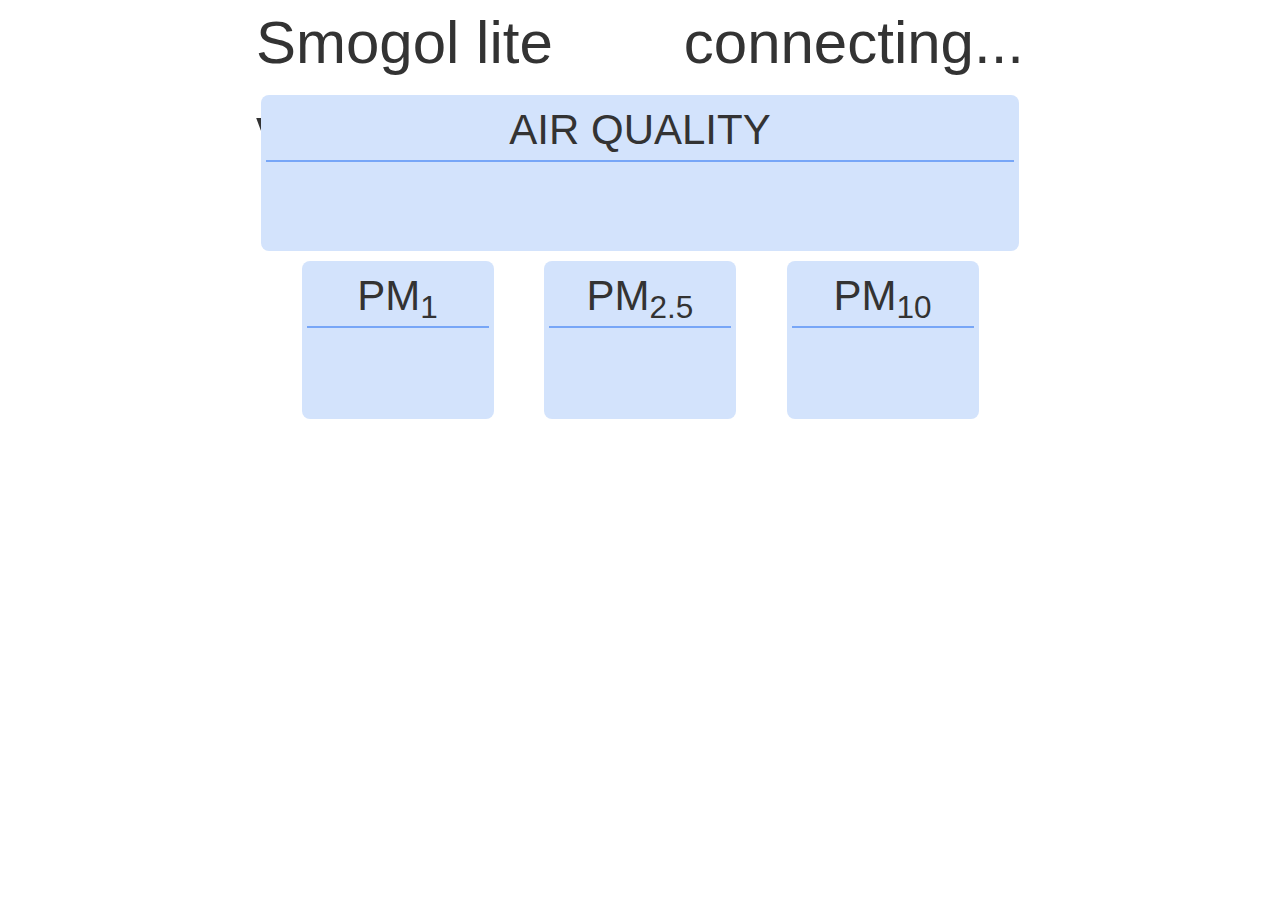
<file: data/web/index.html>
<html>
    <head>
        <meta charset="utf-8">
        <meta http-equiv="X-UA-Compatible" content="IE=edge">
        <meta name="viewport" content="width=device-width, initial-scale=1">
        <title>Smogol lite v0.5</title>
        <link rel="stylesheet" href="css/main.css">
        <link rel="stylesheet" href="css/boot.css">
        <link rel="stylesheet" href="css/boot-thm.css">
    </head>

    <body class="main-container">
        <div class="logo">
            Smogol lite v0.5
        </div>
        <div id="online" class="connection">connecting...</div>
        <div class="quality boxie">
            <div class="header boxie-top">Air quality</div>
            <div class="main" id="quality">&nbsp;</div>
        </div>
        <div class="current boxie">
            <div class="header boxie-top">PM<sub>1</sub></div>
            <div id="pm1">&nbsp;</div>
        </div>
        <div class="current boxie">
            <div class="header boxie-top">PM<sub>2.5</sub></div>
            <div id="pm25">&nbsp;</div>
        </div>
        <div class="current boxie">
            <div class="header boxie-top">PM<sub>10</sub></div>
            <div id="pm10">&nbsp;</div>
        </div>

        <script src="js/jquery-3.4.1.min.js"></script>
        <script src="js/boot.js"></script>
        <script type="module" src="js/main.js"></script>
    </body>
</html>
</file>
<file: data/web/css/main.css>
body
{
}

.main-container
{
  display: flex;
  flex-flow: row wrap;
  align-content: flex-start;
  justify-content: space-evenly;
  width: 60%;
  margin: auto;
  font-size: 60px;
}

@media only screen and (max-width: 768px)
{
	.main-container
	{
		width: 100%;
		/* background-color: firebrick; */
		font-size: 25px;
	}
}


.logo
{
	width: 50%;
	height: 1.5em;
}

.connection
{
	width: 50%;
	height: 1.5em;
	text-align: right;
}

.quality
{
	width: 100%;
	height: 2.6em;
}

.quality .main
{
	height: 1.7em;
}

.quality .comment
{
	font-size: 0.5em;
}

.boxie
{
	background-color: #D3E3FC;
	border-radius: 8px;
	padding: 5px;
	margin: 5px;
	text-align: center;
}

.boxie-top
{
	border-bottom: 2px solid #77A6F7;
}

.current
{
	width: 25%;
	min-width: 50px;
}

.header
{
	font-size: 0.7em;
	text-transform: uppercase;
}

.online
{
	color: #90B268;
}

.offline
{
	color: #C73F33;
}

.pm-header
{
	font-size: 3em;
	text-align: center;
}

.pm-display
{
	font-size: 3em;
	text-align: center;
}

.pm-normal
{
	color: #90B268;
}
.pm-warning
{
	color: rgb(255, 173, 50);
}
.pm-bad
{
	color: #C73F33;
}
</file>
<file: data/web/css/boot-thm.css>
/*!
 * Bootstrap v3.4.1 (https://getbootstrap.com/)
 * Copyright 2011-2019 Twitter, Inc.
 * Licensed under MIT (https://github.com/twbs/bootstrap/blob/master/LICENSE)
 */.btn-danger,.btn-default,.btn-info,.btn-primary,.btn-success,.btn-warning{text-shadow:0 -1px 0 rgba(0,0,0,.2);-webkit-box-shadow:inset 0 1px 0 rgba(255,255,255,.15),0 1px 1px rgba(0,0,0,.075);box-shadow:inset 0 1px 0 rgba(255,255,255,.15),0 1px 1px rgba(0,0,0,.075)}.btn-danger.active,.btn-danger:active,.btn-default.active,.btn-default:active,.btn-info.active,.btn-info:active,.btn-primary.active,.btn-primary:active,.btn-success.active,.btn-success:active,.btn-warning.active,.btn-warning:active{-webkit-box-shadow:inset 0 3px 5px rgba(0,0,0,.125);box-shadow:inset 0 3px 5px rgba(0,0,0,.125)}.btn-danger.disabled,.btn-danger[disabled],.btn-default.disabled,.btn-default[disabled],.btn-info.disabled,.btn-info[disabled],.btn-primary.disabled,.btn-primary[disabled],.btn-success.disabled,.btn-success[disabled],.btn-warning.disabled,.btn-warning[disabled],fieldset[disabled] .btn-danger,fieldset[disabled] .btn-default,fieldset[disabled] .btn-info,fieldset[disabled] .btn-primary,fieldset[disabled] .btn-success,fieldset[disabled] .btn-warning{-webkit-box-shadow:none;box-shadow:none}.btn-danger .badge,.btn-default .badge,.btn-info .badge,.btn-primary .badge,.btn-success .badge,.btn-warning .badge{text-shadow:none}.btn.active,.btn:active{background-image:none}.btn-default{background-image:-webkit-linear-gradient(top,#fff 0,#e0e0e0 100%);background-image:-o-linear-gradient(top,#fff 0,#e0e0e0 100%);background-image:-webkit-gradient(linear,left top,left bottom,from(#fff),to(#e0e0e0));background-image:linear-gradient(to bottom,#fff 0,#e0e0e0 100%);filter:progid:DXImageTransform.Microsoft.gradient(startColorstr='#ffffffff', endColorstr='#ffe0e0e0', GradientType=0);filter:progid:DXImageTransform.Microsoft.gradient(enabled=false);background-repeat:repeat-x;border-color:#dbdbdb;text-shadow:0 1px 0 #fff;border-color:#ccc}.btn-default:focus,.btn-default:hover{background-color:#e0e0e0;background-position:0 -15px}.btn-default.active,.btn-default:active{background-color:#e0e0e0;border-color:#dbdbdb}.btn-default.disabled,.btn-default.disabled.active,.btn-default.disabled.focus,.btn-default.disabled:active,.btn-default.disabled:focus,.btn-default.disabled:hover,.btn-default[disabled],.btn-default[disabled].active,.btn-default[disabled].focus,.btn-default[disabled]:active,.btn-default[disabled]:focus,.btn-default[disabled]:hover,fieldset[disabled] .btn-default,fieldset[disabled] .btn-default.active,fieldset[disabled] .btn-default.focus,fieldset[disabled] .btn-default:active,fieldset[disabled] .btn-default:focus,fieldset[disabled] .btn-default:hover{background-color:#e0e0e0;background-image:none}.btn-primary{background-image:-webkit-linear-gradient(top,#337ab7 0,#265a88 100%);background-image:-o-linear-gradient(top,#337ab7 0,#265a88 100%);background-image:-webkit-gradient(linear,left top,left bottom,from(#337ab7),to(#265a88));background-image:linear-gradient(to bottom,#337ab7 0,#265a88 100%);filter:progid:DXImageTransform.Microsoft.gradient(startColorstr='#ff337ab7', endColorstr='#ff265a88', GradientType=0);filter:progid:DXImageTransform.Microsoft.gradient(enabled=false);background-repeat:repeat-x;border-color:#245580}.btn-primary:focus,.btn-primary:hover{background-color:#265a88;background-position:0 -15px}.btn-primary.active,.btn-primary:active{background-color:#265a88;border-color:#245580}.btn-primary.disabled,.btn-primary.disabled.active,.btn-primary.disabled.focus,.btn-primary.disabled:active,.btn-primary.disabled:focus,.btn-primary.disabled:hover,.btn-primary[disabled],.btn-primary[disabled].active,.btn-primary[disabled].focus,.btn-primary[disabled]:active,.btn-primary[disabled]:focus,.btn-primary[disabled]:hover,fieldset[disabled] .btn-primary,fieldset[disabled] .btn-primary.active,fieldset[disabled] .btn-primary.focus,fieldset[disabled] .btn-primary:active,fieldset[disabled] .btn-primary:focus,fieldset[disabled] .btn-primary:hover{background-color:#265a88;background-image:none}.btn-success{background-image:-webkit-linear-gradient(top,#5cb85c 0,#419641 100%);background-image:-o-linear-gradient(top,#5cb85c 0,#419641 100%);background-image:-webkit-gradient(linear,left top,left bottom,from(#5cb85c),to(#419641));background-image:linear-gradient(to bottom,#5cb85c 0,#419641 100%);filter:progid:DXImageTransform.Microsoft.gradient(startColorstr='#ff5cb85c', endColorstr='#ff419641', GradientType=0);filter:progid:DXImageTransform.Microsoft.gradient(enabled=false);background-repeat:repeat-x;border-color:#3e8f3e}.btn-success:focus,.btn-success:hover{background-color:#419641;background-position:0 -15px}.btn-success.active,.btn-success:active{background-color:#419641;border-color:#3e8f3e}.btn-success.disabled,.btn-success.disabled.active,.btn-success.disabled.focus,.btn-success.disabled:active,.btn-success.disabled:focus,.btn-success.disabled:hover,.btn-success[disabled],.btn-success[disabled].active,.btn-success[disabled].focus,.btn-success[disabled]:active,.btn-success[disabled]:focus,.btn-success[disabled]:hover,fieldset[disabled] .btn-success,fieldset[disabled] .btn-success.active,fieldset[disabled] .btn-success.focus,fieldset[disabled] .btn-success:active,fieldset[disabled] .btn-success:focus,fieldset[disabled] .btn-success:hover{background-color:#419641;background-image:none}.btn-info{background-image:-webkit-linear-gradient(top,#5bc0de 0,#2aabd2 100%);background-image:-o-linear-gradient(top,#5bc0de 0,#2aabd2 100%);background-image:-webkit-gradient(linear,left top,left bottom,from(#5bc0de),to(#2aabd2));background-image:linear-gradient(to bottom,#5bc0de 0,#2aabd2 100%);filter:progid:DXImageTransform.Microsoft.gradient(startColorstr='#ff5bc0de', endColorstr='#ff2aabd2', GradientType=0);filter:progid:DXImageTransform.Microsoft.gradient(enabled=false);background-repeat:repeat-x;border-color:#28a4c9}.btn-info:focus,.btn-info:hover{background-color:#2aabd2;background-position:0 -15px}.btn-info.active,.btn-info:active{background-color:#2aabd2;border-color:#28a4c9}.btn-info.disabled,.btn-info.disabled.active,.btn-info.disabled.focus,.btn-info.disabled:active,.btn-info.disabled:focus,.btn-info.disabled:hover,.btn-info[disabled],.btn-info[disabled].active,.btn-info[disabled].focus,.btn-info[disabled]:active,.btn-info[disabled]:focus,.btn-info[disabled]:hover,fieldset[disabled] .btn-info,fieldset[disabled] .btn-info.active,fieldset[disabled] .btn-info.focus,fieldset[disabled] .btn-info:active,fieldset[disabled] .btn-info:focus,fieldset[disabled] .btn-info:hover{background-color:#2aabd2;background-image:none}.btn-warning{background-image:-webkit-linear-gradient(top,#f0ad4e 0,#eb9316 100%);background-image:-o-linear-gradient(top,#f0ad4e 0,#eb9316 100%);background-image:-webkit-gradient(linear,left top,left bottom,from(#f0ad4e),to(#eb9316));background-image:linear-gradient(to bottom,#f0ad4e 0,#eb9316 100%);filter:progid:DXImageTransform.Microsoft.gradient(startColorstr='#fff0ad4e', endColorstr='#ffeb9316', GradientType=0);filter:progid:DXImageTransform.Microsoft.gradient(enabled=false);background-repeat:repeat-x;border-color:#e38d13}.btn-warning:focus,.btn-warning:hover{background-color:#eb9316;background-position:0 -15px}.btn-warning.active,.btn-warning:active{background-color:#eb9316;border-color:#e38d13}.btn-warning.disabled,.btn-warning.disabled.active,.btn-warning.disabled.focus,.btn-warning.disabled:active,.btn-warning.disabled:focus,.btn-warning.disabled:hover,.btn-warning[disabled],.btn-warning[disabled].active,.btn-warning[disabled].focus,.btn-warning[disabled]:active,.btn-warning[disabled]:focus,.btn-warning[disabled]:hover,fieldset[disabled] .btn-warning,fieldset[disabled] .btn-warning.active,fieldset[disabled] .btn-warning.focus,fieldset[disabled] .btn-warning:active,fieldset[disabled] .btn-warning:focus,fieldset[disabled] .btn-warning:hover{background-color:#eb9316;background-image:none}.btn-danger{background-image:-webkit-linear-gradient(top,#d9534f 0,#c12e2a 100%);background-image:-o-linear-gradient(top,#d9534f 0,#c12e2a 100%);background-image:-webkit-gradient(linear,left top,left bottom,from(#d9534f),to(#c12e2a));background-image:linear-gradient(to bottom,#d9534f 0,#c12e2a 100%);filter:progid:DXImageTransform.Microsoft.gradient(startColorstr='#ffd9534f', endColorstr='#ffc12e2a', GradientType=0);filter:progid:DXImageTransform.Microsoft.gradient(enabled=false);background-repeat:repeat-x;border-color:#b92c28}.btn-danger:focus,.btn-danger:hover{background-color:#c12e2a;background-position:0 -15px}.btn-danger.active,.btn-danger:active{background-color:#c12e2a;border-color:#b92c28}.btn-danger.disabled,.btn-danger.disabled.active,.btn-danger.disabled.focus,.btn-danger.disabled:active,.btn-danger.disabled:focus,.btn-danger.disabled:hover,.btn-danger[disabled],.btn-danger[disabled].active,.btn-danger[disabled].focus,.btn-danger[disabled]:active,.btn-danger[disabled]:focus,.btn-danger[disabled]:hover,fieldset[disabled] .btn-danger,fieldset[disabled] .btn-danger.active,fieldset[disabled] .btn-danger.focus,fieldset[disabled] .btn-danger:active,fieldset[disabled] .btn-danger:focus,fieldset[disabled] .btn-danger:hover{background-color:#c12e2a;background-image:none}.img-thumbnail,.thumbnail{-webkit-box-shadow:0 1px 2px rgba(0,0,0,.075);box-shadow:0 1px 2px rgba(0,0,0,.075)}.dropdown-menu>li>a:focus,.dropdown-menu>li>a:hover{background-image:-webkit-linear-gradient(top,#f5f5f5 0,#e8e8e8 100%);background-image:-o-linear-gradient(top,#f5f5f5 0,#e8e8e8 100%);background-image:-webkit-gradient(linear,left top,left bottom,from(#f5f5f5),to(#e8e8e8));background-image:linear-gradient(to bottom,#f5f5f5 0,#e8e8e8 100%);filter:progid:DXImageTransform.Microsoft.gradient(startColorstr='#fff5f5f5', endColorstr='#ffe8e8e8', GradientType=0);background-repeat:repeat-x;background-color:#e8e8e8}.dropdown-menu>.active>a,.dropdown-menu>.active>a:focus,.dropdown-menu>.active>a:hover{background-image:-webkit-linear-gradient(top,#337ab7 0,#2e6da4 100%);background-image:-o-linear-gradient(top,#337ab7 0,#2e6da4 100%);background-image:-webkit-gradient(linear,left top,left bottom,from(#337ab7),to(#2e6da4));background-image:linear-gradient(to bottom,#337ab7 0,#2e6da4 100%);filter:progid:DXImageTransform.Microsoft.gradient(startColorstr='#ff337ab7', endColorstr='#ff2e6da4', GradientType=0);background-repeat:repeat-x;background-color:#2e6da4}.navbar-default{background-image:-webkit-linear-gradient(top,#fff 0,#f8f8f8 100%);background-image:-o-linear-gradient(top,#fff 0,#f8f8f8 100%);background-image:-webkit-gradient(linear,left top,left bottom,from(#fff),to(#f8f8f8));background-image:linear-gradient(to bottom,#fff 0,#f8f8f8 100%);filter:progid:DXImageTransform.Microsoft.gradient(startColorstr='#ffffffff', endColorstr='#fff8f8f8', GradientType=0);background-repeat:repeat-x;filter:progid:DXImageTransform.Microsoft.gradient(enabled=false);border-radius:4px;-webkit-box-shadow:inset 0 1px 0 rgba(255,255,255,.15),0 1px 5px rgba(0,0,0,.075);box-shadow:inset 0 1px 0 rgba(255,255,255,.15),0 1px 5px rgba(0,0,0,.075)}.navbar-default .navbar-nav>.active>a,.navbar-default .navbar-nav>.open>a{background-image:-webkit-linear-gradient(top,#dbdbdb 0,#e2e2e2 100%);background-image:-o-linear-gradient(top,#dbdbdb 0,#e2e2e2 100%);background-image:-webkit-gradient(linear,left top,left bottom,from(#dbdbdb),to(#e2e2e2));background-image:linear-gradient(to bottom,#dbdbdb 0,#e2e2e2 100%);filter:progid:DXImageTransform.Microsoft.gradient(startColorstr='#ffdbdbdb', endColorstr='#ffe2e2e2', GradientType=0);background-repeat:repeat-x;-webkit-box-shadow:inset 0 3px 9px rgba(0,0,0,.075);box-shadow:inset 0 3px 9px rgba(0,0,0,.075)}.navbar-brand,.navbar-nav>li>a{text-shadow:0 1px 0 rgba(255,255,255,.25)}.navbar-inverse{background-image:-webkit-linear-gradient(top,#3c3c3c 0,#222 100%);background-image:-o-linear-gradient(top,#3c3c3c 0,#222 100%);background-image:-webkit-gradient(linear,left top,left bottom,from(#3c3c3c),to(#222));background-image:linear-gradient(to bottom,#3c3c3c 0,#222 100%);filter:progid:DXImageTransform.Microsoft.gradient(startColorstr='#ff3c3c3c', endColorstr='#ff222222', GradientType=0);background-repeat:repeat-x;filter:progid:DXImageTransform.Microsoft.gradient(enabled=false);border-radius:4px}.navbar-inverse .navbar-nav>.active>a,.navbar-inverse .navbar-nav>.open>a{background-image:-webkit-linear-gradient(top,#080808 0,#0f0f0f 100%);background-image:-o-linear-gradient(top,#080808 0,#0f0f0f 100%);background-image:-webkit-gradient(linear,left top,left bottom,from(#080808),to(#0f0f0f));background-image:linear-gradient(to bottom,#080808 0,#0f0f0f 100%);filter:progid:DXImageTransform.Microsoft.gradient(startColorstr='#ff080808', endColorstr='#ff0f0f0f', GradientType=0);background-repeat:repeat-x;-webkit-box-shadow:inset 0 3px 9px rgba(0,0,0,.25);box-shadow:inset 0 3px 9px rgba(0,0,0,.25)}.navbar-inverse .navbar-brand,.navbar-inverse .navbar-nav>li>a{text-shadow:0 -1px 0 rgba(0,0,0,.25)}.navbar-fixed-bottom,.navbar-fixed-top,.navbar-static-top{border-radius:0}@media (max-width:767px){.navbar .navbar-nav .open .dropdown-menu>.active>a,.navbar .navbar-nav .open .dropdown-menu>.active>a:focus,.navbar .navbar-nav .open .dropdown-menu>.active>a:hover{color:#fff;background-image:-webkit-linear-gradient(top,#337ab7 0,#2e6da4 100%);background-image:-o-linear-gradient(top,#337ab7 0,#2e6da4 100%);background-image:-webkit-gradient(linear,left top,left bottom,from(#337ab7),to(#2e6da4));background-image:linear-gradient(to bottom,#337ab7 0,#2e6da4 100%);filter:progid:DXImageTransform.Microsoft.gradient(startColorstr='#ff337ab7', endColorstr='#ff2e6da4', GradientType=0);background-repeat:repeat-x}}.alert{text-shadow:0 1px 0 rgba(255,255,255,.2);-webkit-box-shadow:inset 0 1px 0 rgba(255,255,255,.25),0 1px 2px rgba(0,0,0,.05);box-shadow:inset 0 1px 0 rgba(255,255,255,.25),0 1px 2px rgba(0,0,0,.05)}.alert-success{background-image:-webkit-linear-gradient(top,#dff0d8 0,#c8e5bc 100%);background-image:-o-linear-gradient(top,#dff0d8 0,#c8e5bc 100%);background-image:-webkit-gradient(linear,left top,left bottom,from(#dff0d8),to(#c8e5bc));background-image:linear-gradient(to bottom,#dff0d8 0,#c8e5bc 100%);filter:progid:DXImageTransform.Microsoft.gradient(startColorstr='#ffdff0d8', endColorstr='#ffc8e5bc', GradientType=0);background-repeat:repeat-x;border-color:#b2dba1}.alert-info{background-image:-webkit-linear-gradient(top,#d9edf7 0,#b9def0 100%);background-image:-o-linear-gradient(top,#d9edf7 0,#b9def0 100%);background-image:-webkit-gradient(linear,left top,left bottom,from(#d9edf7),to(#b9def0));background-image:linear-gradient(to bottom,#d9edf7 0,#b9def0 100%);filter:progid:DXImageTransform.Microsoft.gradient(startColorstr='#ffd9edf7', endColorstr='#ffb9def0', GradientType=0);background-repeat:repeat-x;border-color:#9acfea}.alert-warning{background-image:-webkit-linear-gradient(top,#fcf8e3 0,#f8efc0 100%);background-image:-o-linear-gradient(top,#fcf8e3 0,#f8efc0 100%);background-image:-webkit-gradient(linear,left top,left bottom,from(#fcf8e3),to(#f8efc0));background-image:linear-gradient(to bottom,#fcf8e3 0,#f8efc0 100%);filter:progid:DXImageTransform.Microsoft.gradient(startColorstr='#fffcf8e3', endColorstr='#fff8efc0', GradientType=0);background-repeat:repeat-x;border-color:#f5e79e}.alert-danger{background-image:-webkit-linear-gradient(top,#f2dede 0,#e7c3c3 100%);background-image:-o-linear-gradient(top,#f2dede 0,#e7c3c3 100%);background-image:-webkit-gradient(linear,left top,left bottom,from(#f2dede),to(#e7c3c3));background-image:linear-gradient(to bottom,#f2dede 0,#e7c3c3 100%);filter:progid:DXImageTransform.Microsoft.gradient(startColorstr='#fff2dede', endColorstr='#ffe7c3c3', GradientType=0);background-repeat:repeat-x;border-color:#dca7a7}.progress{background-image:-webkit-linear-gradient(top,#ebebeb 0,#f5f5f5 100%);background-image:-o-linear-gradient(top,#ebebeb 0,#f5f5f5 100%);background-image:-webkit-gradient(linear,left top,left bottom,from(#ebebeb),to(#f5f5f5));background-image:linear-gradient(to bottom,#ebebeb 0,#f5f5f5 100%);filter:progid:DXImageTransform.Microsoft.gradient(startColorstr='#ffebebeb', endColorstr='#fff5f5f5', GradientType=0);background-repeat:repeat-x}.progress-bar{background-image:-webkit-linear-gradient(top,#337ab7 0,#286090 100%);background-image:-o-linear-gradient(top,#337ab7 0,#286090 100%);background-image:-webkit-gradient(linear,left top,left bottom,from(#337ab7),to(#286090));background-image:linear-gradient(to bottom,#337ab7 0,#286090 100%);filter:progid:DXImageTransform.Microsoft.gradient(startColorstr='#ff337ab7', endColorstr='#ff286090', GradientType=0);background-repeat:repeat-x}.progress-bar-success{background-image:-webkit-linear-gradient(top,#5cb85c 0,#449d44 100%);background-image:-o-linear-gradient(top,#5cb85c 0,#449d44 100%);background-image:-webkit-gradient(linear,left top,left bottom,from(#5cb85c),to(#449d44));background-image:linear-gradient(to bottom,#5cb85c 0,#449d44 100%);filter:progid:DXImageTransform.Microsoft.gradient(startColorstr='#ff5cb85c', endColorstr='#ff449d44', GradientType=0);background-repeat:repeat-x}.progress-bar-info{background-image:-webkit-linear-gradient(top,#5bc0de 0,#31b0d5 100%);background-image:-o-linear-gradient(top,#5bc0de 0,#31b0d5 100%);background-image:-webkit-gradient(linear,left top,left bottom,from(#5bc0de),to(#31b0d5));background-image:linear-gradient(to bottom,#5bc0de 0,#31b0d5 100%);filter:progid:DXImageTransform.Microsoft.gradient(startColorstr='#ff5bc0de', endColorstr='#ff31b0d5', GradientType=0);background-repeat:repeat-x}.progress-bar-warning{background-image:-webkit-linear-gradient(top,#f0ad4e 0,#ec971f 100%);background-image:-o-linear-gradient(top,#f0ad4e 0,#ec971f 100%);background-image:-webkit-gradient(linear,left top,left bottom,from(#f0ad4e),to(#ec971f));background-image:linear-gradient(to bottom,#f0ad4e 0,#ec971f 100%);filter:progid:DXImageTransform.Microsoft.gradient(startColorstr='#fff0ad4e', endColorstr='#ffec971f', GradientType=0);background-repeat:repeat-x}.progress-bar-danger{background-image:-webkit-linear-gradient(top,#d9534f 0,#c9302c 100%);background-image:-o-linear-gradient(top,#d9534f 0,#c9302c 100%);background-image:-webkit-gradient(linear,left top,left bottom,from(#d9534f),to(#c9302c));background-image:linear-gradient(to bottom,#d9534f 0,#c9302c 100%);filter:progid:DXImageTransform.Microsoft.gradient(startColorstr='#ffd9534f', endColorstr='#ffc9302c', GradientType=0);background-repeat:repeat-x}.progress-bar-striped{background-image:-webkit-linear-gradient(45deg,rgba(255,255,255,.15) 25%,transparent 25%,transparent 50%,rgba(255,255,255,.15) 50%,rgba(255,255,255,.15) 75%,transparent 75%,transparent);background-image:-o-linear-gradient(45deg,rgba(255,255,255,.15) 25%,transparent 25%,transparent 50%,rgba(255,255,255,.15) 50%,rgba(255,255,255,.15) 75%,transparent 75%,transparent);background-image:linear-gradient(45deg,rgba(255,255,255,.15) 25%,transparent 25%,transparent 50%,rgba(255,255,255,.15) 50%,rgba(255,255,255,.15) 75%,transparent 75%,transparent)}.list-group{border-radius:4px;-webkit-box-shadow:0 1px 2px rgba(0,0,0,.075);box-shadow:0 1px 2px rgba(0,0,0,.075)}.list-group-item.active,.list-group-item.active:focus,.list-group-item.active:hover{text-shadow:0 -1px 0 #286090;background-image:-webkit-linear-gradient(top,#337ab7 0,#2b669a 100%);background-image:-o-linear-gradient(top,#337ab7 0,#2b669a 100%);background-image:-webkit-gradient(linear,left top,left bottom,from(#337ab7),to(#2b669a));background-image:linear-gradient(to bottom,#337ab7 0,#2b669a 100%);filter:progid:DXImageTransform.Microsoft.gradient(startColorstr='#ff337ab7', endColorstr='#ff2b669a', GradientType=0);background-repeat:repeat-x;border-color:#2b669a}.list-group-item.active .badge,.list-group-item.active:focus .badge,.list-group-item.active:hover .badge{text-shadow:none}.panel{-webkit-box-shadow:0 1px 2px rgba(0,0,0,.05);box-shadow:0 1px 2px rgba(0,0,0,.05)}.panel-default>.panel-heading{background-image:-webkit-linear-gradient(top,#f5f5f5 0,#e8e8e8 100%);background-image:-o-linear-gradient(top,#f5f5f5 0,#e8e8e8 100%);background-image:-webkit-gradient(linear,left top,left bottom,from(#f5f5f5),to(#e8e8e8));background-image:linear-gradient(to bottom,#f5f5f5 0,#e8e8e8 100%);filter:progid:DXImageTransform.Microsoft.gradient(startColorstr='#fff5f5f5', endColorstr='#ffe8e8e8', GradientType=0);background-repeat:repeat-x}.panel-primary>.panel-heading{background-image:-webkit-linear-gradient(top,#337ab7 0,#2e6da4 100%);background-image:-o-linear-gradient(top,#337ab7 0,#2e6da4 100%);background-image:-webkit-gradient(linear,left top,left bottom,from(#337ab7),to(#2e6da4));background-image:linear-gradient(to bottom,#337ab7 0,#2e6da4 100%);filter:progid:DXImageTransform.Microsoft.gradient(startColorstr='#ff337ab7', endColorstr='#ff2e6da4', GradientType=0);background-repeat:repeat-x}.panel-success>.panel-heading{background-image:-webkit-linear-gradient(top,#dff0d8 0,#d0e9c6 100%);background-image:-o-linear-gradient(top,#dff0d8 0,#d0e9c6 100%);background-image:-webkit-gradient(linear,left top,left bottom,from(#dff0d8),to(#d0e9c6));background-image:linear-gradient(to bottom,#dff0d8 0,#d0e9c6 100%);filter:progid:DXImageTransform.Microsoft.gradient(startColorstr='#ffdff0d8', endColorstr='#ffd0e9c6', GradientType=0);background-repeat:repeat-x}.panel-info>.panel-heading{background-image:-webkit-linear-gradient(top,#d9edf7 0,#c4e3f3 100%);background-image:-o-linear-gradient(top,#d9edf7 0,#c4e3f3 100%);background-image:-webkit-gradient(linear,left top,left bottom,from(#d9edf7),to(#c4e3f3));background-image:linear-gradient(to bottom,#d9edf7 0,#c4e3f3 100%);filter:progid:DXImageTransform.Microsoft.gradient(startColorstr='#ffd9edf7', endColorstr='#ffc4e3f3', GradientType=0);background-repeat:repeat-x}.panel-warning>.panel-heading{background-image:-webkit-linear-gradient(top,#fcf8e3 0,#faf2cc 100%);background-image:-o-linear-gradient(top,#fcf8e3 0,#faf2cc 100%);background-image:-webkit-gradient(linear,left top,left bottom,from(#fcf8e3),to(#faf2cc));background-image:linear-gradient(to bottom,#fcf8e3 0,#faf2cc 100%);filter:progid:DXImageTransform.Microsoft.gradient(startColorstr='#fffcf8e3', endColorstr='#fffaf2cc', GradientType=0);background-repeat:repeat-x}.panel-danger>.panel-heading{background-image:-webkit-linear-gradient(top,#f2dede 0,#ebcccc 100%);background-image:-o-linear-gradient(top,#f2dede 0,#ebcccc 100%);background-image:-webkit-gradient(linear,left top,left bottom,from(#f2dede),to(#ebcccc));background-image:linear-gradient(to bottom,#f2dede 0,#ebcccc 100%);filter:progid:DXImageTransform.Microsoft.gradient(startColorstr='#fff2dede', endColorstr='#ffebcccc', GradientType=0);background-repeat:repeat-x}.well{background-image:-webkit-linear-gradient(top,#e8e8e8 0,#f5f5f5 100%);background-image:-o-linear-gradient(top,#e8e8e8 0,#f5f5f5 100%);background-image:-webkit-gradient(linear,left top,left bottom,from(#e8e8e8),to(#f5f5f5));background-image:linear-gradient(to bottom,#e8e8e8 0,#f5f5f5 100%);filter:progid:DXImageTransform.Microsoft.gradient(startColorstr='#ffe8e8e8', endColorstr='#fff5f5f5', GradientType=0);background-repeat:repeat-x;border-color:#dcdcdc;-webkit-box-shadow:inset 0 1px 3px rgba(0,0,0,.05),0 1px 0 rgba(255,255,255,.1);box-shadow:inset 0 1px 3px rgba(0,0,0,.05),0 1px 0 rgba(255,255,255,.1)}
/*# sourceMappingURL=bootstrap-theme.min.css.map */
</file>
